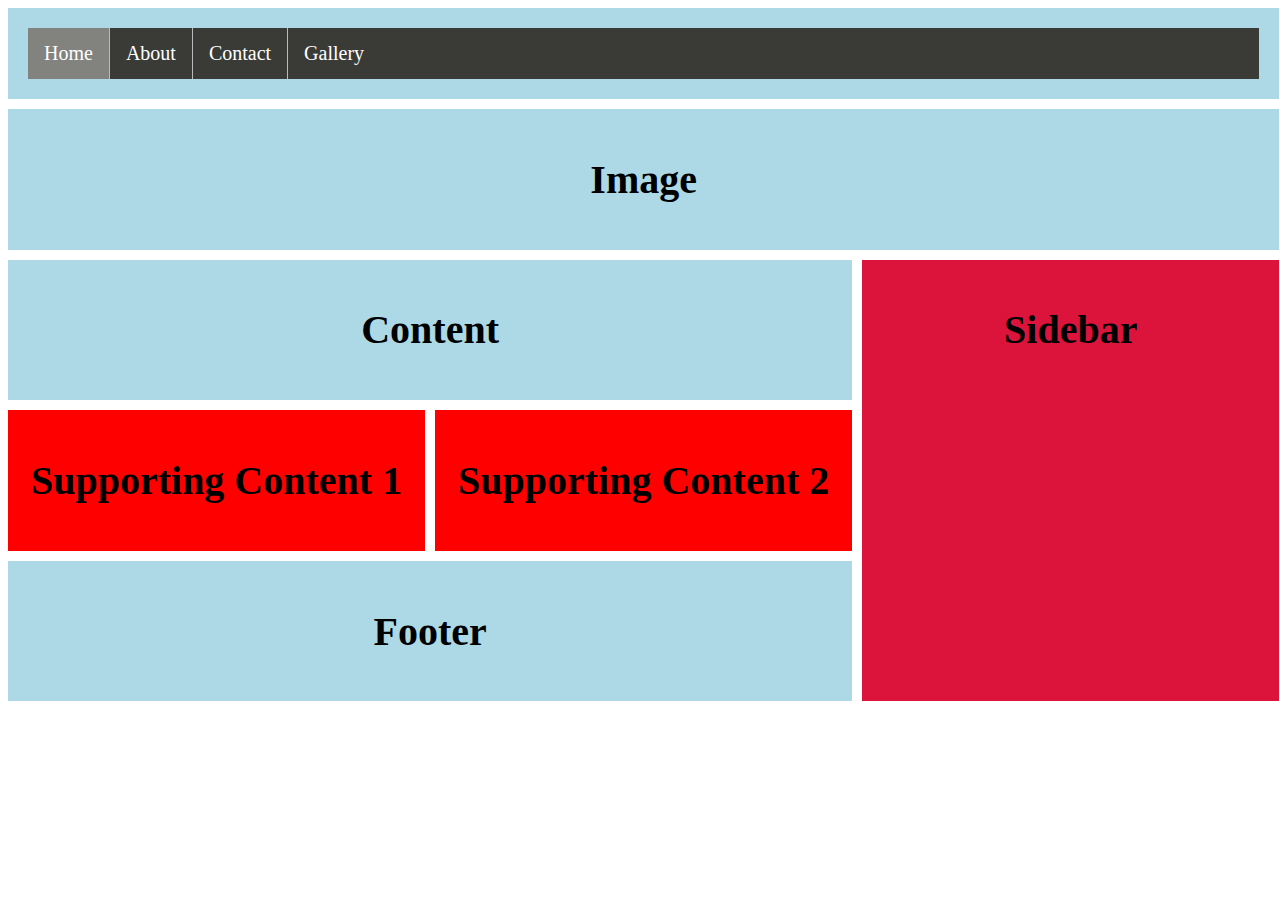
<file: index.html>
<!DOCTYPE html>
<html lang="en">
<head>
    <meta charset="UTF-8">
    <meta name="viewport" content="width=device-width, initial-scale=1.0">
    <link rel="stylesheet" href="css/style.css">
    <title>CSS Grid</title>
</head>
<body>
    <div class="grid_container">
        <div class="navmenu grid-item">
            <ul class="navbar">
                <li><a class="active" href="index.html">Home</a></li>
                <li><a href="secand.html">About</a></li>
                <li><a href="content.html">Contact</a></li>
                <li><a href="recources.html">Gallery</a></li>
            </ul>
        </div>
        <div class="main-image grid-item">
            <h1>Image</h1>
        </div>
        <div class="main-content grid-item">
            <h1>Content</h1>
        </div>
        <div class="sidebar grid-item">
            <h1>Sidebar</h1>
        </div>
        <div class="supporting-content-1 grid-item">
            <h1>Supporting Content 1</h1>
        </div>
        <div class="supporting-content-2 grid-item">
            <h1>Supporting Content 2</h1>
        </div>
        <div class="main-content-2 grid-item">
            <h1>Footer</h1>
        </div>
    </div>
</body>
</html>
</file>
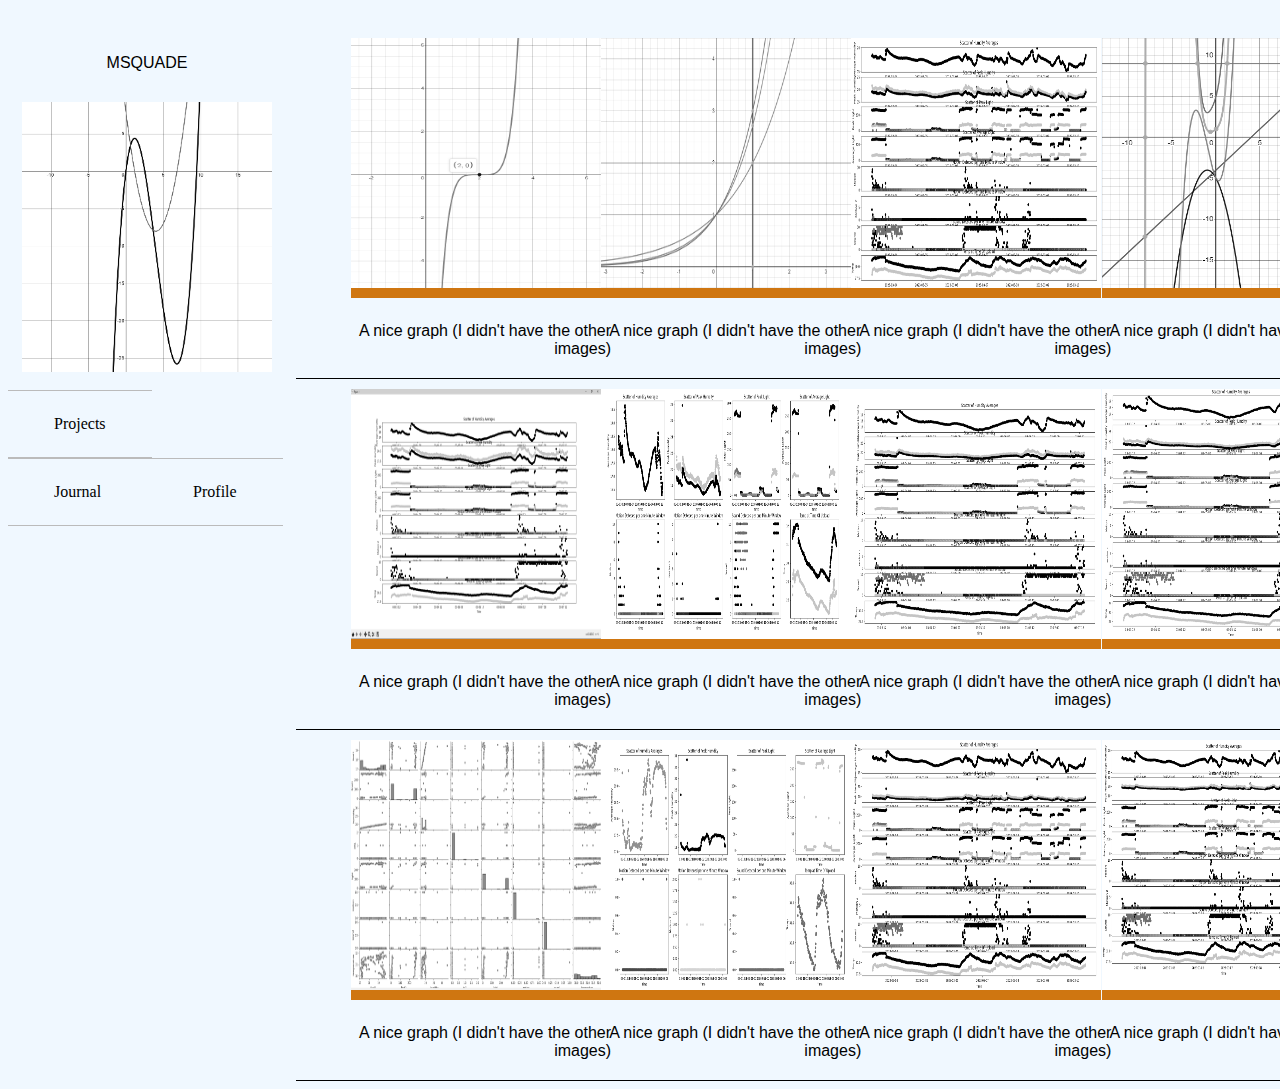
<file: secand.html>
<!DOCTYPE html>
<html lang="en">
<head>
    <meta charset="UTF-8">
    <meta name="viewport" content="width=device-width, initial-scale=1.0">
    <link rel="stylesheet" href="css/style.css">
    <title>CSS Grid</title>
    <style>
        body {
            background-color: aliceblue;
        }
    </style>
</head>
<body>
        <div class="grid-container-2">
            <div class="sidenav">
                    <p class="sidenav">MSQUADE</p>
                    <img src="images/graph.png" class="sidenav">
                    <ul class="mini-navbar">
                        <li><a href="index.html">Projects</a></li>
                        <li><a href="secand.html">Journal</a></li>
                        <li><a>Profile</a></li>
                    </ul>
            </div>
            <div class="grid-slot-1-1 gallery">
                <a target="_blank" href="images/graph (1).png">
                    <img src="images/graph (1).png" alt="a nice graph">
                  </a>
                  <div class="desc">A nice graph (I didn't have the other images)</div>
            </div>
            <div class="grid-slot-1-2 gallery">
                <a target="_blank" href="images/graph (2).png">
                    <img src="images/graph (2).png" alt="a nice graph">
                  </a>
                  <div class="desc">A nice graph (I didn't have the other images)</div>
            </div>
            <div class="grid-slot-1-3 gallery">
                <a target="_blank" href="images/graph (3).png">
                    <img src="images/graph (3).png" alt="a nice graph">
                  </a>
                  <div class="desc">A nice graph (I didn't have the other images)</div>
            </div>
            <div class="grid-slot-1-4 gallery">
                <a target="_blank" href="images/graph (4).png">
                <img src="images/graph (4).png" alt="a nice graph">
              </a>
              <div class="desc">A nice graph (I didn't have the other images)</div>
            </div>
            <div class="grid-slot-2-1 gallery">
                <a target="_blank" href="images/graph (5).png">
                    <img src="images/graph (5).png" alt="a nice graph">
                  </a>
                  <div class="desc">A nice graph (I didn't have the other images)</div>
            </div>
            <div class="grid-slot-2-2 gallery">
                <a target="_blank" href="images/graph (6).png">
                <img src="images/graph (6).png" alt="a nice graph">
              </a>
              <div class="desc">A nice graph (I didn't have the other images)</div>
            </div>
            <div class="grid-slot-2-3 gallery">
                <a target="_blank" href="images/graph (7).png">
                <img src="images/graph (7).png" alt="a nice graph">
              </a>
              <div class="desc">A nice graph (I didn't have the other images)</div>
            </div>
            <div class="grid-slot-2-4 gallery">
                <a target="_blank" href="images/graph (8).png">
                <img src="images/graph (8).png" alt="a nice graph">
              </a>
              <div class="desc">A nice graph (I didn't have the other images)</div>
            </div>
            <div class="grid-slot-3-1 gallery">
                <a target="_blank" href="images/graph (9).png">
                <img src="images/graph (9).png" alt="a nice graph">
              </a>
              <div class="desc">A nice graph (I didn't have the other images)</div>
            </div>
            <div class="grid-slot-3-2 gallery">
                <a target="_blank" href="images/graph (10).png">
                    <img src="images/graph (10).png" alt="a nice graph">
                  </a>
                  <div class="desc">A nice graph (I didn't have the other images)</div>
            </div>
            <div class="grid-slot-3-3 gallery">
                <a target="_blank" href="images/graph (11).png">
                <img src="images/graph (11).png" alt="a nice graph">
              </a>
              <div class="desc">A nice graph (I didn't have the other images)</div>
            </div>
            <div class="grid-slot-3-4 gallery">
                <a target="_blank" href="images/graph (12).png">
                <img src="images/graph (12).png" alt="a nice graph">
              </a>
              <div class="desc">A nice graph (I didn't have the other images)</div>
            </div>
        </div>
</body>
</html>
</file>
<file: css/style.css>
.navbar {
    list-style-type: none;
    margin: 0;
    padding: 0;
    overflow: hidden;
    background-color: #3a3b37;

  
  li {
    float: left;
    border-right:1px solid #bbb;
  }
  
  li:last-child {
    border-right: none;
  }
  
  li a {
    display: block;
    color: white;
    text-align: center;
    padding: 14px 16px;
    text-decoration: cadetblue;
  }
  
  li a:hover:not(.active) {
    background-color: #4c4d4a;
  }
  
  .active {
    background-color: #82837f;
  }
}

.grid_container {
    display: grid;
    grid-gap: 10px;
    grid-template-columns: 33% 33% 33%;
}

.grid-item {
    padding: 20px;
    text-align: center;
    font-size: 20px;
    background-color: lightblue;
}

.navmenu {
    grid-column: 1 / span 3;
}

.main-image {
    grid-column: 1 / span 3;
    grid-row: 2;
}

.main-content {
    grid-column: 1 / span 2;
    grid-row: 3;
}

.sidebar {
    grid-column: 3;
    grid-row: 3 / span 3;
    background-color:crimson;
}

.main-content-2 {
    grid-column: 1 / span 2;
    grid-row: 5;
}

.supporting-content-1 {
    grid-column: 1;
    grid-row: 4;
    background-color: red;
}

.supporting-content-2 {
    grid-column: 2;
    grid-row: 4;
    background-color: red;
}

.grid-container-2 {
    display: grid;
    grid-gap: 10px;
    grid-template-columns: 22% 19% 19% 19% 19%;
    padding-top: 30px;
}

.sidenav {
    grid-column: 1;
    grid-row: 1 / span 3;
}

img.sidenav {
  width: 90%;
  height: auto;
  margin: 5%;
}

p.sidenav {
  text-align: center;
  font-family: 'Gill Sans', 'Gill Sans MT', Calibri, 'Trebuchet MS', sans-serif;
}

.mini-navbar {
  list-style-type: none;
  margin: 0;
  padding: 0;
  overflow: hidden;
  text-align: center;


  li {
    float: left;
    border-bottom:1px solid #bbb;
    border-top:1px solid #bbb;
    padding-top: 10px;
    padding-bottom: 10px;
    padding-right: 30px;
    padding-left: 30px;
  }

  li:last-child {
    border-right: none; 
  }

  li a {
    display: block;
    color: rgb(0, 0, 0);
    text-align: center;
    padding: 14px 16px;
    text-decoration: cadetblue;
  }

  li a:hover:not(.active) {
    background-color: rgba(160, 160, 160, 0.11);
  }

}

.grid-slot-1-1 {
    grid-column: 2;
    grid-row: 1;
    /* background-color: #aa6060; */
}

.grid-slot-1-2 {
    grid-column: 3;
    grid-row: 1;
    /* background-color: #37586e; */
}

.grid-slot-1-3 {
    grid-column: 4;
    grid-row: 1;
    /* background-color: #d41bcb; */
}

.grid-slot-1-4 {
    grid-column: 5;
    grid-row: 1;
    /* background-color: #99b828; */
}

.grid-slot-2-1 {
    grid-column: 2;
    grid-row: 2;
    /* background-color: #78aebe; */
}

.grid-slot-2-2 {
    grid-column: 3;
    grid-row: 2;
    /* background-color: #d4b5b5; */
}

.grid-slot-2-3 {
    grid-column: 4;
    grid-row: 2;
    /* background-color: #8f0fb6; */
}

.grid-slot-2-4 {
    grid-column: 5;
    grid-row: 2;
    /* background-color: #b8b828; */
}

.grid-slot-3-1 {
    grid-column: 2;
    grid-row: 3;
    /* background-color: #78aebe; */
}

.grid-slot-3-2 {
    grid-column: 3;
    grid-row: 3;
    /* background-color: #075518; */
}

.grid-slot-3-3 {
    grid-column: 4;
    grid-row: 3;
    /* background-color: #8f0fb6; */
}

.grid-slot-3-4 {
    grid-column: 5;
    grid-row: 3;
    /* background-color: #e69ca2; */
}

  
div.gallery {
  border-bottom: 1px solid #000000;
  width: 325px;
}


div.gallery img {
  width: 250px;
  height: 250px;
  border-bottom: 10px solid #cf7611;
  margin-left: 55px;
}

div.desc {
  padding: 10px;
  padding-top: 20px;
  padding-bottom: 20px;
  text-align: right;
  font-family:'Franklin Gothic Medium', 'Arial Narrow', Arial, sans-serif;
}
</file>
